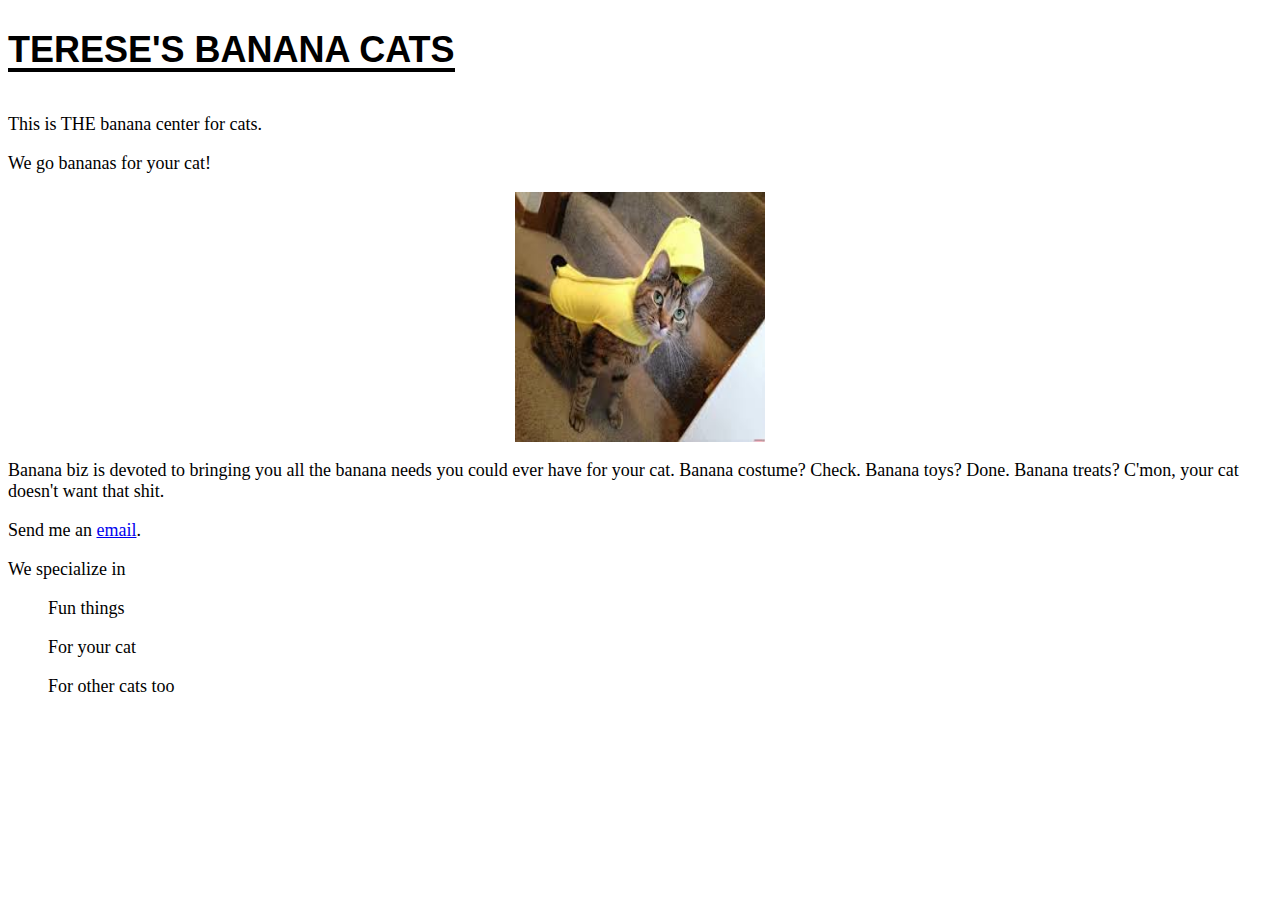
<file: unit_3/index.html>
<!DOCTYPE html>
<html>
<head>
	<title>Terese's Banana Business</title>
	<link rel="stylesheet" type="text/css" href="css/style.css">
</head>
<body>
<h1>Terese's Banana Cats</h1>
<p>This is THE banana center for cats.</p>
<p>We go bananas for your cat!</p>
<link rel="stylesheet"type="text/css"href="css/style.css">
<img src="images/download.jpg">
<p>Banana biz is devoted to bringing you all the banana needs you could ever have for your cat.  Banana costume?  Check.  Banana toys?  Done.  Banana treats?  C'mon, your cat doesn't want that shit.</p>
<p>Send me an <a href="mailto:teresecunningham@gmail.com">email</a>.</p>
<li>We specialize in</li>
<ul>Fun things</ul>
<ul>For your cat</ul>
<ul>For other cats too</ul>
</body>

</html>
</file>
<file: unit_3/css/style.css>
body {font-size: 18px;
}

h1, h2 {
	text-transform: uppercase;
	border-bottom: 4px solid black;
	display: inline-block;
	font-family: arial; sans-serif;
	line-height: 1em;
}

h1 {font-size: 2em;
}

}
p, li, ul {
	line-height: 1em;
	margin: 2em;
	text-align: center;
	font-family: arial; sans-serif; 
}
img {
	display: block;
	margin:0 auto;
	height: 250px;
	width: 250px;
	align: left;
}
footer {
	text-align: center;
	padding: 1em 0;
}
</file>
